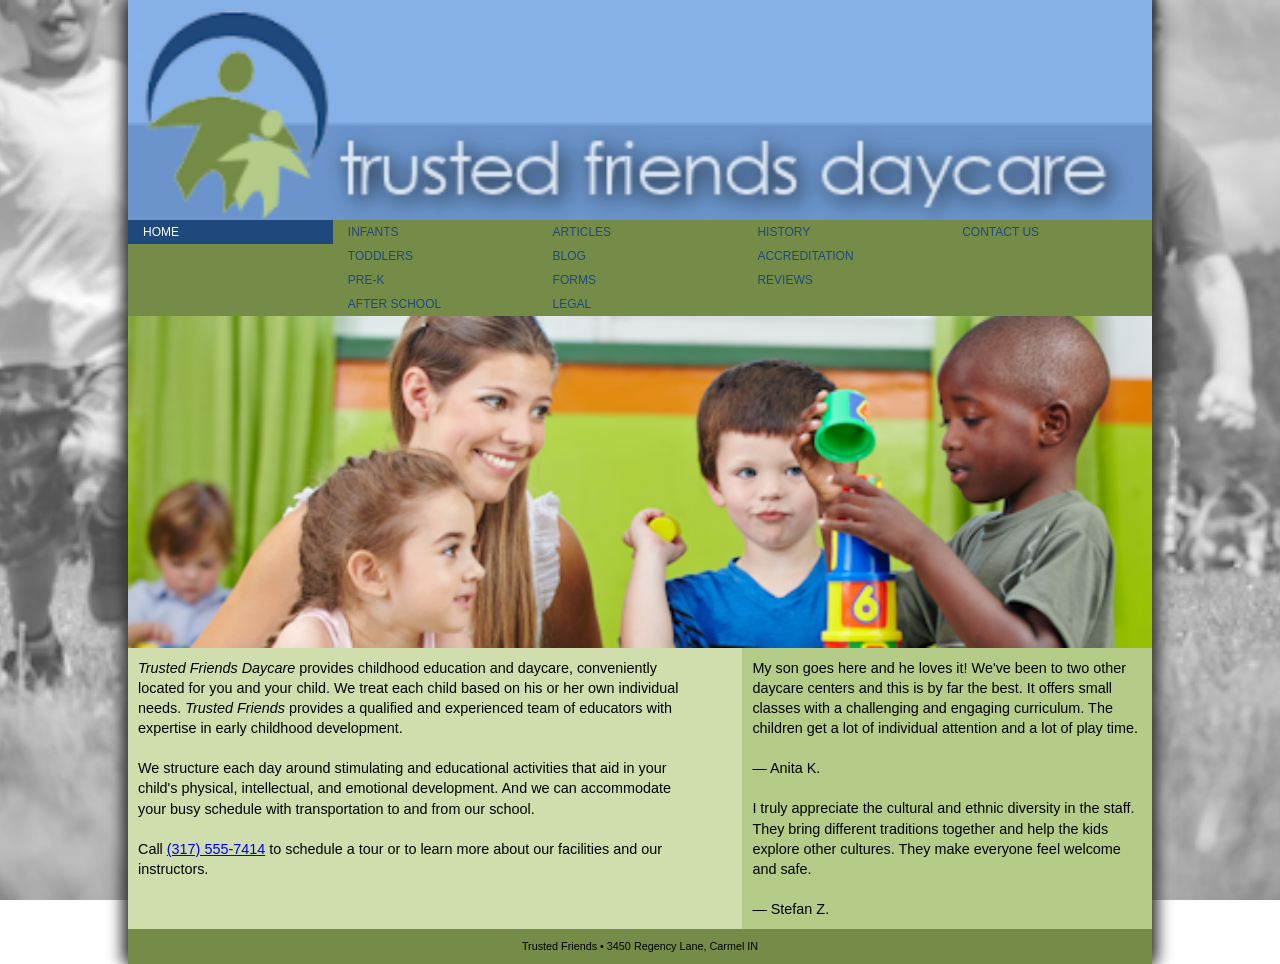
<file: index.html>
<!DOCTYPE html>
<html lang="en">
<head>
   <!--
   New Perspectives on HTML5 and CSS3, 8th Edition
   Tutorial 5
   Tutorial Case
   
   Home Page of the Trusted Friends website
   Author: Brayden Gordon
   Date: 11/10/2026
   
   Filename: tf_home.html
   -->
   
   <title>Trusted Friends Daycare</title>
   <meta charset="utf-8" />
   <meta name="viewport" content="width=device-width, initial-scale=1" />
   <link href="tf_reset.css" rel="stylesheet"/>
   <link href="tf_styles1.css" rel="stylesheet"/>
</head>

<body>
   <header>
      <img src="tf_logo.png" alt="Trusted Friends" />
      
      <nav class="horizontal">
         <ul class="mainmenu">
            <li><a href="tf_home.html">Home</a></li>
            <li><a href="#" class="submenuTitle">Classes &#9654;</a>
               <ul class="submenu">
                  <li><a href="#">Infants</a></li>
                  <li><a href="#">Toddlers</a></li>
                  <li><a href="tf_prek.html">Pre-K</a></li>
                  <li><a href="#">After School</a></li>
               </ul>
            </li>
            <li><a href="#" class="submenuTitle">Parents &#9654;</a>
               <ul class="submenu">
                  <li><a href="tf_articles.html">Articles</a></li>
                  <li><a href="#">Blog</a></li>
                  <li><a href="#">Forms</a></li>
                  <li><a href="#">Legal</a></li>                 
               </ul>
            </li>
            <li><a href="#" class="submenuTitle">About Us &#9654;</a>
               <ul class="submenu">
                  <li><a href="#">History</a></li>
                  <li><a href="#">Accreditation</a></li>
                  <li><a href="#">Reviews</a></li>
               </ul>
            </li>
            <li><a href="#">Contact Us</a> </li>
         </ul>
      </nav>
   </header>
   
   <section>
      <img src="tf_photo1.png" alt="" />
      <article>
         <p><cite>Trusted Friends Daycare</cite> provides childhood education 
            and daycare, conveniently located for you and your child. We treat each 
            child based on his or her own individual needs. <cite>Trusted Friends</cite> 
            provides a qualified and experienced team of educators with expertise in early 
            childhood development.
         </p>
         <p>We structure each day around stimulating and educational  activities that aid 
            in your child's physical, intellectual, and emotional development. And we can 
            accommodate your busy schedule with transportation to and from our school.
         </p>
         <p>Call <a href="tel:+13175557414">(317) 555-7414</a> to schedule a tour or to 
            learn more about our facilities and our instructors.
         </p>
      </article>
      
      <aside>
         <blockquote>
            <p>My son goes here and he loves it! We've been to two other daycare centers 
               and this is by far the best. It offers small classes with a challenging and 
               engaging curriculum. The children get a lot of individual attention and a 
               lot of play time.</p>
            <p>&mdash; Anita K.</p>
         </blockquote>
         <blockquote>
            <p>I truly appreciate the cultural and ethnic diversity in the staff.  They bring 
               different traditions together and help the kids explore other cultures. They make 
               everyone feel welcome and safe.</p>
            <p>&mdash; Stefan Z.</p>
         </blockquote>
      </aside>
   </section>
   
   <footer>
      Trusted Friends &#8226; 3450 Regency Lane, Carmel IN
   </footer>
</body>
</html>
</file>
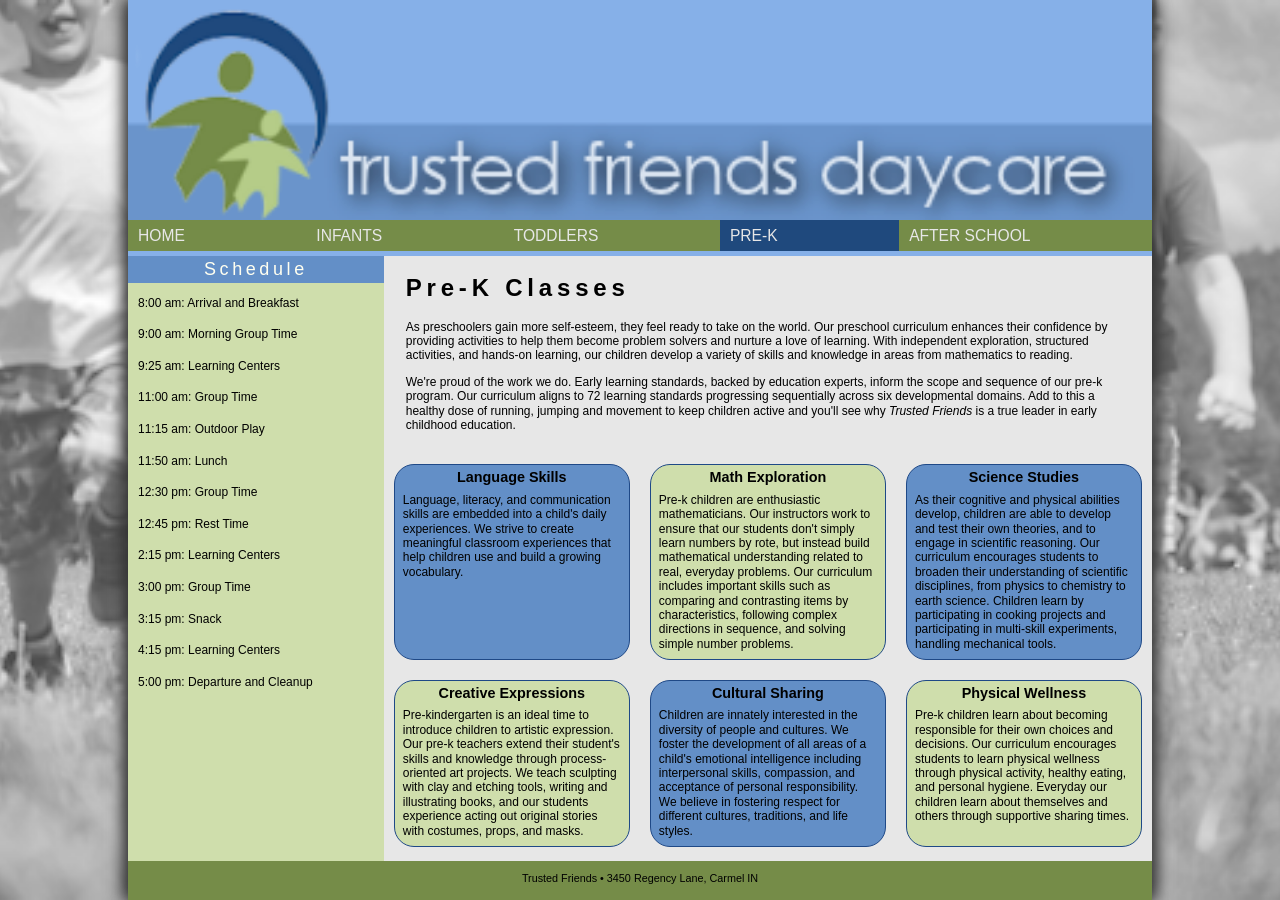
<file: tf_prek.html>
<!DOCTYPE html>
<html lang="en">
<head>
   <!--
   New Perspectives on HTML5 and CSS3, 8th Edition
   Tutorial 5
   Tutorial Case
   
   Pre-K Classes offered by Trusted Friends
   Author: Brayden Gordon
   Date:  11/17/2026 
   
   Filename: tf_prek.html
   -->
   
   <title>Pre-K Classes at Trusted Friends</title>
   <meta charset="utf-8" />
   <meta name="viewport" content="width=device-width, initial-scale=1" /> 
   <link href="tf_reset.css" rel="stylesheet" />
   <link href="tf_styles2.css" rel="stylesheet" />
   <link href="tf_flex.css" rel="stylesheet" />
   <link href="tf_navicon.css" rel="stylesheet" />
</head>

<body>
   <header>
      <img src="tf_logo.png" alt="Trusted Friends" />
      
      <nav class="horizontal">
         <a id="navicon" href="#"><img src="tf_navicon.png" alt="Three lines for hamburger menu"></a>
         <ul>
            <li><a href="tf_home.html">Home</a></li>
            <li><a href="#">Infants</a></li>
            <li><a href="#">Toddlers</a></li>
            <li><a href="#" id="currentPage">Pre-K</a></li>
            <li><a href="#">After School</a></li>
         </ul>
      </nav>
   </header>
   
   <aside>
      <h1>Schedule</h1>
      <ol>
         <li> 8:00 am: Arrival and Breakfast</li>
         <li> 9:00 am: Morning Group Time</li>
         <li> 9:25 am: Learning Centers</li>
         <li>11:00 am: Group Time</li>
         <li>11:15 am: Outdoor Play</li>
         <li>11:50 am: Lunch</li>
         <li>12:30 pm: Group Time</li>
         <li>12:45 pm: Rest Time</li>
         <li> 2:15 pm: Learning Centers</li>
         <li> 3:00 pm: Group Time</li>
         <li> 3:15 pm: Snack</li>
         <li> 4:15 pm: Learning Centers</li>
         <li> 5:00 pm: Departure and Cleanup</li>
      </ol>
   </aside>
   
   <section id="main">
      <article id="overview">
         <h1>Pre-K Classes</h1>
         <p>As preschoolers gain more self-esteem, they feel ready to take on the world. 
            Our preschool curriculum enhances their confidence by providing activities to 
            help them become problem solvers and nurture a love of learning. With independent 
            exploration, structured activities, and hands-on learning, our children develop 
            a variety of skills and knowledge in areas from mathematics to reading.</p>
         <p>We're proud of the work we do. Early learning standards, backed by education experts,
            inform the scope and sequence of our pre-k program. Our curriculum aligns to  
            72 learning standards progressing sequentially across six developmental domains. 
            Add to this a healthy dose of running, jumping and movement to keep children active 
            and you'll see why <em>Trusted Friends</em> is a true leader in early 
            childhood education.</p>
      </article>
      
      <section id="topics">
         <article>
            <h1>Language Skills</h1>
            <p>Language, literacy, and communication skills are embedded into a child's 
               daily experiences. We strive to create meaningful classroom experiences that 
               help children use and build a growing vocabulary.</p>
         </article>
         <article>
            <h1>Math Exploration</h1>
            <p>Pre-k children are enthusiastic mathematicians. Our instructors work to ensure that 
               our students don't simply learn numbers by rote, but instead build mathematical 
               understanding related to real, everyday problems. Our curriculum includes 
               important skills such as comparing and contrasting items by characteristics, 
               following complex directions in sequence, and solving simple number problems.</p>
         </article>
         <article>
            <h1>Science Studies</h1>
            <p>As their cognitive and physical abilities develop, children are able to develop and test 
               their own theories, and to engage in scientific reasoning. Our curriculum encourages students 
               to broaden their understanding of scientific disciplines, from physics to chemistry to 
               earth science. Children learn by participating in cooking projects and participating in 
               multi-skill experiments, handling mechanical tools.</p>
         </article>
         <article>
            <h1>Creative Expressions</h1>
            <p>Pre-kindergarten is an ideal time to introduce children to artistic expression. Our 
               pre-k teachers extend their student's skills and knowledge through process-oriented art 
               projects. We teach sculpting with clay and etching tools, writing and illustrating books, 
               and our students experience acting out original stories with costumes, props, and masks.</p>
         </article>
         <article>
            <h1>Cultural Sharing</h1>
            <p>Children are innately interested in the diversity of people and cultures. We 
               foster the development of all areas of a child's emotional intelligence including interpersonal 
               skills, compassion, and acceptance of personal responsibility. We believe in fostering 
               respect for different cultures, traditions, and life styles.</p>
         </article>
         <article>
            <h1>Physical Wellness</h1>
            <p>Pre-k children learn about becoming responsible for their own choices and decisions. 
               Our curriculum encourages students to learn physical wellness through physical activity, 
               healthy eating, and personal hygiene. Everyday our children learn about themselves and 
               others through supportive sharing times.</p>
         </article>
      </section>
      
   </section>
   
   <footer>
      Trusted Friends &#8226; 3450 Regency Lane, Carmel IN
   </footer>
</body>
</html>
</file>
<file: tf_styles1.css>
@charset "utf-8";

/*
   New Perspectives on HTML5 and CSS3, 8th Edition
   Tutorial 5
   Tutorial Case
   
   Author: Brayden Gordon
   Date: 11/10/2026    
   
   Filename: tf_styles1.css
   
   This file contains the layout styles used in the Trusted Friends
   home page.

*/

/* ===========
   Base Styles
   ===========
*/

/* HTML and Body Styles */

html {
   background: url(tf_back1.png) center center / cover no-repeat fixed;
   height: 100%;
   font-family: Verdana, Geneva, sans-serif;
   font-size: 12px;
}

body {
   background: rgb(134, 176, 232);
   box-shadow:
      rgb(51, 51, 51) 5px 0px 15px,
      rgb(51, 51, 51) -5px 0px 15px;
   margin: 0px auto;
   min-height: 100%;
   min-width: 320px;
   max-width: 1024px;
   width: 100%;
}

/* Body Header Styles */

body header {
   background: rgb(134, 176, 232);
}

body header img {
   display: block;
   width: 100%;
}

/* Horizonal Navigation Styles */

nav.horizontal {
   background-color: rgb(117, 140, 72);
   min-height: 2em;
}

nav.horizontal li {
   color: rgb(31, 73, 125);
   display: block;
   line-height: 2em;
   text-transform: uppercase;
}

nav.horizontal a {
   display: block;
   font-size: 1em;
}

nav.horizontal a:visited,
nav.horizontal a:link {
   color: rgb(31, 73, 125);
}

nav.horizontal a:hover,
nav.horizontal a:active {
   background-color: rgb(31, 73, 125);
   color: white;
}

/* Main Menu Styles */

ul.mainmenu {
   display: block;
}

ul.mainmenu > li {
   text-indent: 15px;
}

ul.mainmenu > li:first-of-type a {
   color: white;
   background-color: rgb(31, 73, 125);
}

/* Submenu Styles */

ul.submenu {
   width: 100%;
   background-color: rgb(181, 204, 136);
}

/* Section Styles */

section {
   background-color: rgb(207, 222, 172);
   clear: both;
}

section::after {
   content: "";
   display: table;
   clear: both;
}

section img {
   display: block;
   width: 100%;
}

section p {
   line-height: 1.4em;
   padding: 10px;
   font-size: 1.2em;
}

/* Aside Styles */

aside {
   display: block;
   background-color: rgb(181, 204, 136);
}

/* Footer Styles */

body > footer {
   background-color: rgb(117, 140, 72);
   font-size: 0.9em;
   text-align: center;
   padding: 10px 0px;
}

/* Pulldown Menu Styles */
ul.submenu {
   display: none;
}

a.submenuTitle:hover + ul.submenu,
ul.submenu:hover {
   display: block;
}

/* New Styles Added Below */

/* ===============================
   Mobile Devices: 0 to 480px 
   ===============================
*/

@media only screen and (max-width: 480px) {
   nav.horizontal a {
      font-size: 1.5em;
      line-height: 2.2em;
   }

   aside {
      display: none;
   }
}

/* ===============================
   Tablet Devices: 481px to 768px 
   ===============================
*/

@media only screen and (min-width: 481px) {
   ul.mainmenu > li {
      float: left;
      position: relative;
      width: 20%;
   }

   ul.submenu {
      box-shadow: rgb(51, 51, 51) 5px 5px 15px;
      position: absolute;
      width: 200%;
   }
}

/* ===============================
   Desktop Devices: 769px and wider
   ===============================
*/

@media only screen and (min-width: 769px) {
   ul.submenu {
      background: transparent;
      box-shadow: none;
      display: block;
      position: relative;
      width: 100%;
   }

   nav.horizontal::after {
      clear: both;
      content: "";
      display: table;
   }
   nav.horizontal a.submenuTitle {
      display: none;
   }

   article {
      float: left;
      margin-right: 5%;
      width: 55%;
   }

   aside {
      float: left;
      width: 40%;
   }
}
</file>
<file: tf_styles2.css>
@charset "utf-8";

/*
   New Perspectives on HTML5 and CSS3, 8th Edition
   Tutorial 5
   Tutorial Case  
   
   Filename: tf_styles2.css
   
   This file contains the typographical and layout styles used in 
   the Trusted Friends Pre-K Classes page.

*/


/* HTML and Body Styles */

html {
   background: url(tf_back1.png) center center / cover no-repeat fixed;
   height: 100%;
   font-family: Verdana, Geneva, sans-serif;
   font-size: 12px;
}

body {
   background: rgb(134, 176, 232);   
   box-shadow: rgb(51, 51, 51) 5px 0px 15px,
               rgb(51, 51, 51) -5px 0px 15px;
   margin: 0px auto;
   min-height: 100%;
   min-width: 200px;
   max-width: 1024px;
   width: 100%;
}

/* Body Header Styles */

body header {
   background: rgb(134,176,232);   
}

body header > img {
   display: block;
   width: 100%;
}

/* Horizonal Navigation Styles */

nav.horizontal {
   background-color: rgb(117, 140, 72);
   clear: both;
}

nav.horizontal li {
   color: rgb(31, 73, 125);
   font-size: 1.3em;
   line-height: 2em;
   text-transform: uppercase;
}

nav.horizontal ul li a {
   display: block;
   padding-left: 10px;
}

nav.horizontal ul li a#currentPage {
   background-color: rgb(31, 73, 125);
   color: rgb(231, 231, 231);
}

nav.horizontal ul li a:visited, nav.horizontal ul li a:link {
   color: rgb(231, 231, 231);
}

nav.horizontal ul li a:hover, nav.horizontal ul li a:active {
   background-color: rgb(31, 73, 125);
   color: rgb(231, 231, 231);
}

/* Aside Styles */

body aside {
   background-color: rgb(207, 222, 172);
}

body aside h1 {
   background-color: rgb(99, 143, 199);
   color: ivory;
   font-size: 1.5em;
   font-weight: normal;
   letter-spacing: 0.2em;
   line-height: 1.5em;
   text-align: center;
}

body aside ol {
   margin: 10px;
}

body aside li {
   line-height: 1.8em;
   margin-top: 10px;
}

/* Section Styles */

section#main {
   background: rgb(231, 231, 231);
}

/* Article Styles */

article#overview {
   padding: 10px;
}

article#overview h1 {
   color: black;
   font-size: 2em;
   letter-spacing: 0.2em;
   line-height: 1em;
   margin: 10px 0px 20px 0px;
   padding-left: 12px;
}

article#overview p {
   margin: 12px;
}

section#topics article {
   border: 1px solid rgb(31, 73, 135);
   border-radius: 20px;
   margin: 10px;
}

section#topics article:nth-of-type(even) {
   background-color: rgb(207, 222, 172);
}

section#topics article:nth-of-type(odd) {
   background-color: rgb(99, 143, 199);
}

section#topics article h1 {
   font-size: 1.2em;
   margin: 5px;
   text-align: center;
}

section#topics article p {
   margin: 8px;
}

/* Footer Styles */

footer {
   background-color: rgb(117, 140, 72);
   font-size: 0.9em;
   text-align: center;
   padding: 10px 0px;
}
</file>
<file: tf_flex.css>
@charset "utf-8";

/*
   New Perspectives on HTML5 and CSS3, 8th Edition
   Tutorial 5
   Tutorial Case
   
   Author:  Brayden Gordon 
   Date:  11/17/2026   
   
   Filename: tf_flex.css
   
   This file contains the flex styles used in the Trusted Friends
   Pre-K Classes page.

*/


/* ================
   Base Flex Styles
   ================
*/
body{
   display: flex; 
   flex-flow: row wrap;
}
header, footer{
   width: 100%; 
}
aside{
   flex-basis: 120px;
   flex-grow: 1; 
   flex-shrink: 1;
   flex: 1 1 120px;
}
section#main{
   flex: 3 1 361px;
}
section#topics{
   display: flex;
   flex-flow: row wrap;
}
section#topics article{
   flex: 1 1 200px; 
}
/* =========================
   Mobile Styles: 0 to 480px 
   =========================
*/

@media only screen and (max-width: 480px) {
   aside{
      order: 99;
   }
   footer{
      order: 100;
   } 
}

/* ============================================
   Tablet and Desktop Styles: 481px and greater 
   ============================================
*/

@media only screen and (min-width: 481px) {
   nav.horizontal ul{
      display: flex;
      flex-flow: row nowrap;
   }
   nav.horizontal li{
      flex: 1 1 auto;
   }
}
</file>
<file: tf_navicon.css>
@charset "utf-8";

/*
   New Perspectives on HTML5 and CSS3, 8th Edition
   Tutorial 5
   Tutorial Case
   
   Author:   Brayden Gordon
   Date:   11/17/2026  
   
   Filename: tf_navicon.css
   
   This file contains styles used to control 
   a navicon menu.

*/


/* ===========
   Base Styles
   ===========
*/
a#navicon{
   display: none; 
}



/* ===============================
   Mobile Devices: 0 to 480px 
   ===============================
*/

@media only screen and (max-width: 480px) {
   a#navicon{
      display: block;
   }
   nav.horizontal ul{
      display: none;
   }
   a#navicon:hover+ul{
      display: block;
   }
}
</file>
